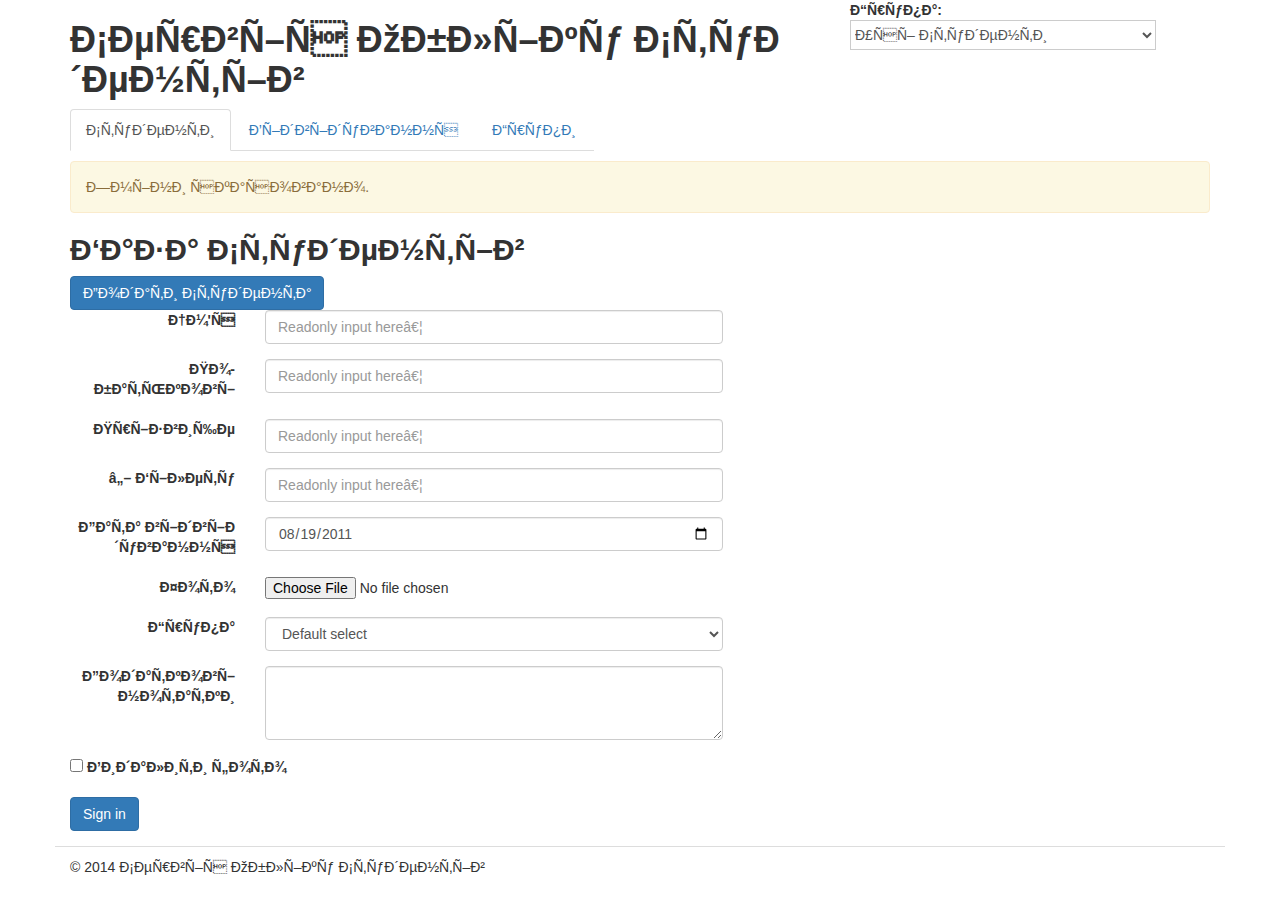
<file: static/form.html>
<!DOCTYPE html>
<html lang=”uk”>

	<head>
		<meta charset=”UTF-8”/>
		<title>Сервіс Обліку Студентів</title>
		<meta name=”description” value=”Система Обліку Студентів Навчального Закладу” />
		<meta name="viewport" content="width=device-width, initial-scale=1, shrink-to-fit=no" >
		<!-- Include Styles -->
		<!-- Latest compiled   and minified CSS -->
		<link  rel = "stylesheet"  href = "https://maxcdn.bootstrapcdn.com/bootstrap/3.3.1/css/bootstrap.min.css" >
		<link rel="stylesheet" href="./css/main.css"
<!-- jQuery library -->
<script src="https://ajax.googleapis.com/ajax/libs/jquery/3.3.1/jquery.min.js"></script>

<!-- Latest compiled JavaScript -->
<script src="https://maxcdn.bootstrapcdn.com/bootstrap/3.4.0/js/bootstrap.min.js"></script>
		<style type=”text/css”>.col-xs-12, .col-xs-4, .col-xs-8 {border: 1px solid red;}</style>
	</head>
	<body>
		<!-- Start Container -->
		<div class="container">

			<!-- Start Header -->
			<div class="row" id="header">

				<!-- Logo -->
				<div class="col-xs-8">
					<h1>Сервіс Обліку Студентів</h1>
				</div>

				<!-- Groups Selector -->
				<div class="col-xs-4" id="group-selector">
					<strong>Група:</strong>
					<select>
						<option value="">Усі Студенти</option>
						<option value="">МтМ - 21, Подоба Віталій (No 254)</option>
						<option value="">МтМ - 22, Корост Андрій (No 2123)</option>
					</select>
				</div>
			</div>
			<!-- End Header -->

			<!-- Start SubHeader -->
			<div class="row" id="sub-header">
				<div class="collapse navbar-collapse col-xs-12">
					<ul class="nav nav-tabs" role="tablist">
						<li role="presentation" class="active"><a href="#">Студенти</a></li>
						<li role="presentation"><a href="#">Відвідування</a></li>
						<li role="presentation"><a href="#"">Групи</a></li>
					</ul>
				</div>
			</div>
			<!-- End SubHeader -->

			<!-- Start Main Page Content -->
			<div class="row" id="content-columns">
				<div class="col-xs-12" id="content-column">

					<!-- Status Message -->
					<div class="alert alert-warning">
						Зміни скасовано.
					</div>
					<h2>База Студентів</h2>

					<!-- Add Student Button -->
					<a class="btn btn-primary" href="#">Додати Студента</a>
					<div class="align-self-center">
						<!-- Start Students Listing -->
						<form >	
							<div class="form-group row">
								<label for="inputEmail3" class="col-sm-2 col-form-label ">Ім'я</label>
							    <div class="col-sm-5">
							      	<input class="form-control" type="text" placeholder="Readonly input here…" >
						    	</div>
						  	</div>
						  	<div class="form-group row">
								<label for="inputEmail3" class="col-sm-2 col-form-label">По-батькові</label>
							    <div class="col-sm-5">
							      	<input class="form-control" type="text" placeholder="Readonly input here…" >
						    	</div>
						  	</div>
						  	<div class="form-group row">
								<label for="inputEmail3" class="col-sm-2 col-form-label">Прізвище</label>
							    <div class="col-sm-5">
							      	<input class="form-control" type="text" placeholder="Readonly input here…" >
						    	</div>
						  	</div>
						  	<div class="form-group row">
								<label for="inputEmail3" class="col-sm-2 col-form-label">№ Білету</label>
							    <div class="col-sm-5">
							      	<input class="form-control" type="text" placeholder="Readonly input here…" >
						    	</div>
						  	</div>
						  	<div class="form-group row">
								<label for="example-date-input" class="col-sm-2 col-form-label">Дата відвідування</label>
								<div class="col-sm-5">
									<input class="form-control" type="date" value="2011-08-19" id="example-date-input">
							    </div>
							</div>
						  	<div class="form-group row">
								<label for="example-date-input" class="col-sm-2 col-form-label">Фото</label>
								<div class="col-sm-5">
						   			<input type="file" class="form-control-file" id="exampleFormControlFile1">
						     	</div>
							</div>
							<div class="form-group row">
								<label for="example-date-input" class="col-sm-2 col-form-label">Група</label>
								<div class="col-sm-5">
									<select class="form-control">
									 	<option>Default select</option>
									</select>
								</div>
							</div>
							<div class="form-group row">
								<label for="example-date-input" class="col-sm-2 col-form-label">Додаткові нотатки</label>
								<div class="col-sm-5">
									<textarea class="form-control" id="exampleFormControlTextarea1" rows="3"></textarea>
								</div>
							</div>
							<div class="form-group row">
						    	<div class="col-sm-5">
						    		<div class="form-check">
						        		<input class="form-check-input" type="checkbox" id="gridCheck1">
						        		<label class="form-check-label" for="gridCheck1">Видалити фото</label>
						    		</div>
								</div>
							</div>
							<div class="form-group row">
						    	<div class="col-sm-2">
						    		<button type="submit" class="btn btn-primary">Sign in</button>
						    	</div>
							</div>
						</form>
						<!-- End Students Listing -->		
					</div>
				</div>
			</div>
			<!-- End Main Page Content -->
			<!-- Start Footer -->
			<div class="row" id="footer">
				<div class="col-xs-12">
				&copy; 2014 Сервіс Обліку Студентів
				</div>
			</div>
			<!-- End Footer -->
		</div>
		<!-- End Container -->
		<!-- Javascripts Section -->
		<!-- Optional JavaScript -->
	    <!-- jQuery first, then Popper.js, then Bootstrap JS -->
	    <script src="https://code.jquery.com/jquery-3.3.1.slim.min.js" integrity="sha384-q8i/X+965DzO0rT7abK41JStQIAqVgRVzpbzo5smXKp4YfRvH+8abtTE1Pi6jizo" crossorigin="anonymous"></script>
	    <script src="https://cdnjs.cloudflare.com/ajax/libs/popper.js/1.14.7/umd/popper.min.js" integrity="sha384-UO2eT0CpHqdSJQ6hJty5KVphtPhzWj9WO1clHTMGa3JDZwrnQq4sF86dIHNDz0W1" crossorigin="anonymous"></script>
	    <script src="https://stackpath.bootstrapcdn.com/bootstrap/4.3.1/js/bootstrap.min.js" integrity="sha384-JjSmVgyd0p3pXB1rRibZUAYoIIy6OrQ6VrjIEaFf/nJGzIxFDsf4x0xIM+B07jRM" crossorigin="anonymous"></script>
	</body>
</html>
</file>
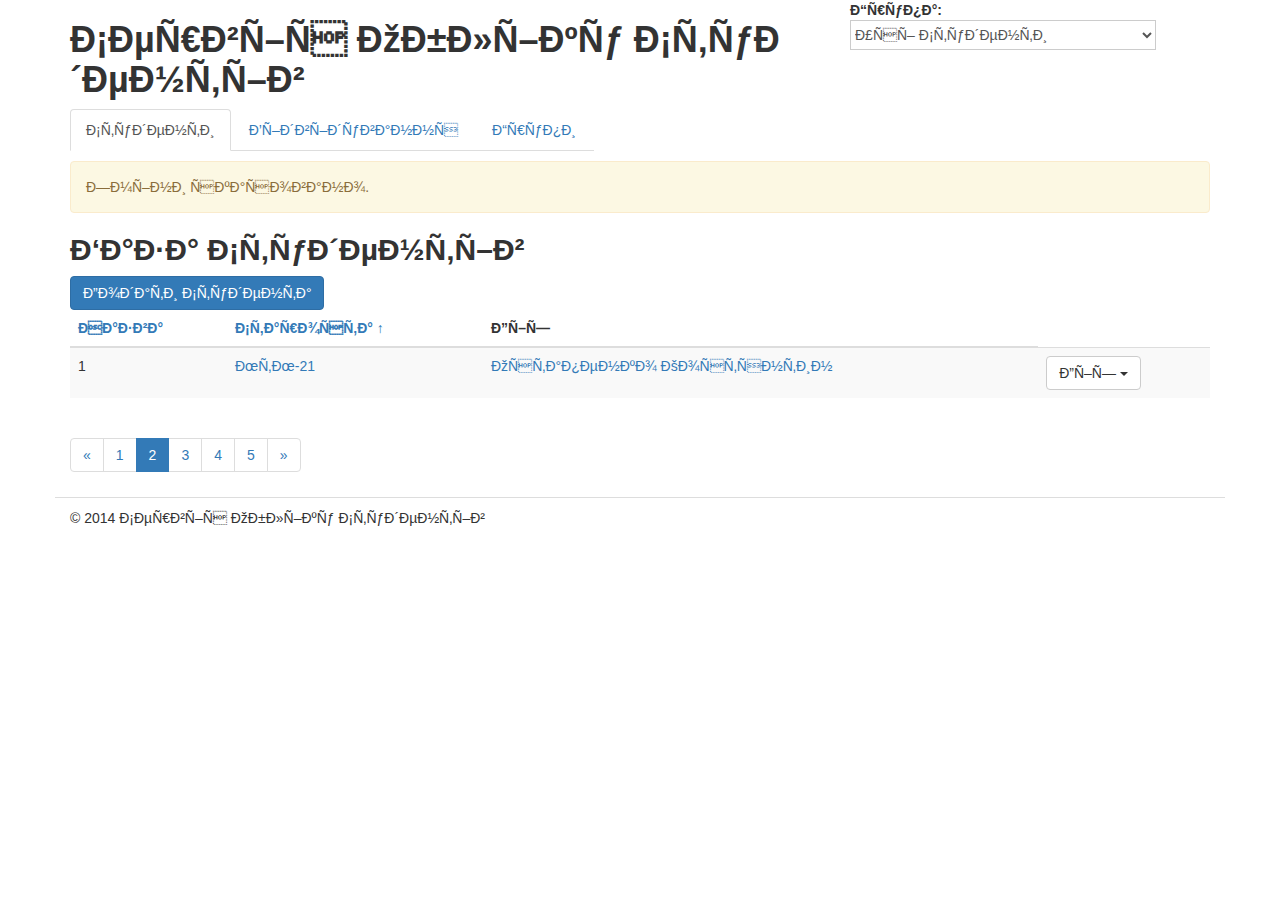
<file: static/grup.html>
<!DOCTYPE html>
<html lang=”uk”>

	<head>
		<meta charset=”UTF-8”/>
		<title>Сервіс Обліку Студентів</title>
		<meta name=”description” value=”Система Обліку Студентів Навчального Закладу” />
		<meta name="viewport" content="width=device-width, initial-scale=1, shrink-to-fit=no" >
		<!-- Include Styles -->
		<!-- Latest compiled   and minified CSS -->
		<link  rel = "stylesheet"  href = "https://maxcdn.bootstrapcdn.com/bootstrap/3.3.1/css/bootstrap.min.css" >
		<link rel="stylesheet" href="./css/main.css"
<!-- jQuery library -->
<script src="https://ajax.googleapis.com/ajax/libs/jquery/3.3.1/jquery.min.js"></script>

<!-- Latest compiled JavaScript -->
<script src="https://maxcdn.bootstrapcdn.com/bootstrap/3.4.0/js/bootstrap.min.js"></script>
		<style type=”text/css”>.col-xs-12, .col-xs-4, .col-xs-8 {border: 1px solid red;}</style>
	</head>
	<body>
		<!-- Start Container -->
		<div class="container">

			<!-- Start Header -->
			<div class="row" id="header">

				<!-- Logo -->
				<div class="col-xs-8">
					<h1>Сервіс Обліку Студентів</h1>
				</div>

				<!-- Groups Selector -->
				<div class="col-xs-4" id="group-selector">
					<strong>Група:</strong>
					<select>
						<option value="">Усі Студенти</option>
						<option value="">МтМ - 21, Подоба Віталій (No 254)</option>
						<option value="">МтМ - 22, Корост Андрій (No 2123)</option>
					</select>
				</div>
			</div>
			<!-- End Header -->

			<!-- Start SubHeader -->
			<div class="row" id="sub-header">
				<div class="collapse navbar-collapse col-xs-12">
					<ul class="nav nav-tabs" role="tablist">
						<li role="presentation" class="active"><a href="#">Студенти</a></li>
						<li role="presentation"><a href="#">Відвідування</a></li>
						<li role="presentation"><a href="#"">Групи</a></li>
					</ul>
				</div>
			</div>
			<!-- End SubHeader -->

			<!-- Start Main Page Content -->
			<div class="row" id="content-columns">
				<div class="col-xs-12" id="content-column">

					<!-- Status Message -->
					<div class="alert alert-warning">
						Зміни скасовано.
					</div>
					<h2>База Студентів</h2>

					<!-- Add Student Button -->
					<a class="btn btn-primary" href="#">Додати Студента</a>
					<div>
						<!-- Start Students Listing -->
						<table class="table table-hover table-striped">
							<thead>
								<tr>
									<th><a href="#/a></th>
									<th a href="#">Назва</th>
									<th><a href="#">Староста &uarr;</a></th>
									<th>Дії</th>
								</tr>
							</thead>
							<tbody>
								<tr>
									<td>1</td>
									<td><a a title="Редагувати" href="#">МтМ-21</a></td>
									<td><a title="Редагувати" href="#">Остапенко Костянтин</a></td>
									<td>
										<div class="dropdown">
											<button class="btn btn-default dropdown-toggle" id="dropdownMenu1" data-toggle="dropdown" aria-haspopup="true" aria-expanded="false">Дії 
											<span class="caret"></span>
											</button>
											<ul class="dropdown-menu" role="menu"  aria-labelledby="dropdownMenu1">
												<li role="presentation">
													<a role="menuitem" tabindex="-1" href="#">Відвідування</a>
												</li>
												<li role="presentation">
													<a role="menuitem" tabindex="-1" href="#">Редагування</a>
												</li>
												<li role="presentation">
													<a role="menuitem" tabindex="-1" href="#">Видалити</a>
												</li>
											</ul>
										</div>
									</td>
								</tr>
							</tbody>
						</table>
						<!-- End Students Listing -->
						<nav>
							<ul class="pagination">
								<li><a href="#">&laquo;</a></li>
								<li><a href="#">1</a></li>
								<li class="active"><a href="#">2</a></li>
								<li><a href="#">3</a></li>
								<li><a href="#">4</a></li>
								<li><a href="#">5</a></li>
								<li><a href="#">&raquo;</a></li>
							</ul>
						</nav>
					</div>
				</div>
			</div>
			<!-- End Main Page Content -->

			<!-- Start Footer -->
			<div class="row" id="footer">
				<div class="col-xs-12">
				&copy; 2014 Сервіс Обліку Студентів
				</div>
			</div>
			<!-- End Footer -->
		</div>
		<!-- End Container -->
		<!-- Javascripts Section -->
		<!-- Optional JavaScript -->
	    <!-- jQuery first, then Popper.js, then Bootstrap JS -->
	    <script src="https://code.jquery.com/jquery-3.3.1.slim.min.js" integrity="sha384-q8i/X+965DzO0rT7abK41JStQIAqVgRVzpbzo5smXKp4YfRvH+8abtTE1Pi6jizo" crossorigin="anonymous"></script>
	    <script src="https://cdnjs.cloudflare.com/ajax/libs/popper.js/1.14.7/umd/popper.min.js" integrity="sha384-UO2eT0CpHqdSJQ6hJty5KVphtPhzWj9WO1clHTMGa3JDZwrnQq4sF86dIHNDz0W1" crossorigin="anonymous"></script>
	    <script src="https://stackpath.bootstrapcdn.com/bootstrap/4.3.1/js/bootstrap.min.js" integrity="sha384-JjSmVgyd0p3pXB1rRibZUAYoIIy6OrQ6VrjIEaFf/nJGzIxFDsf4x0xIM+B07jRM" crossorigin="anonymous"></script>
	</body>
</html>
</file>
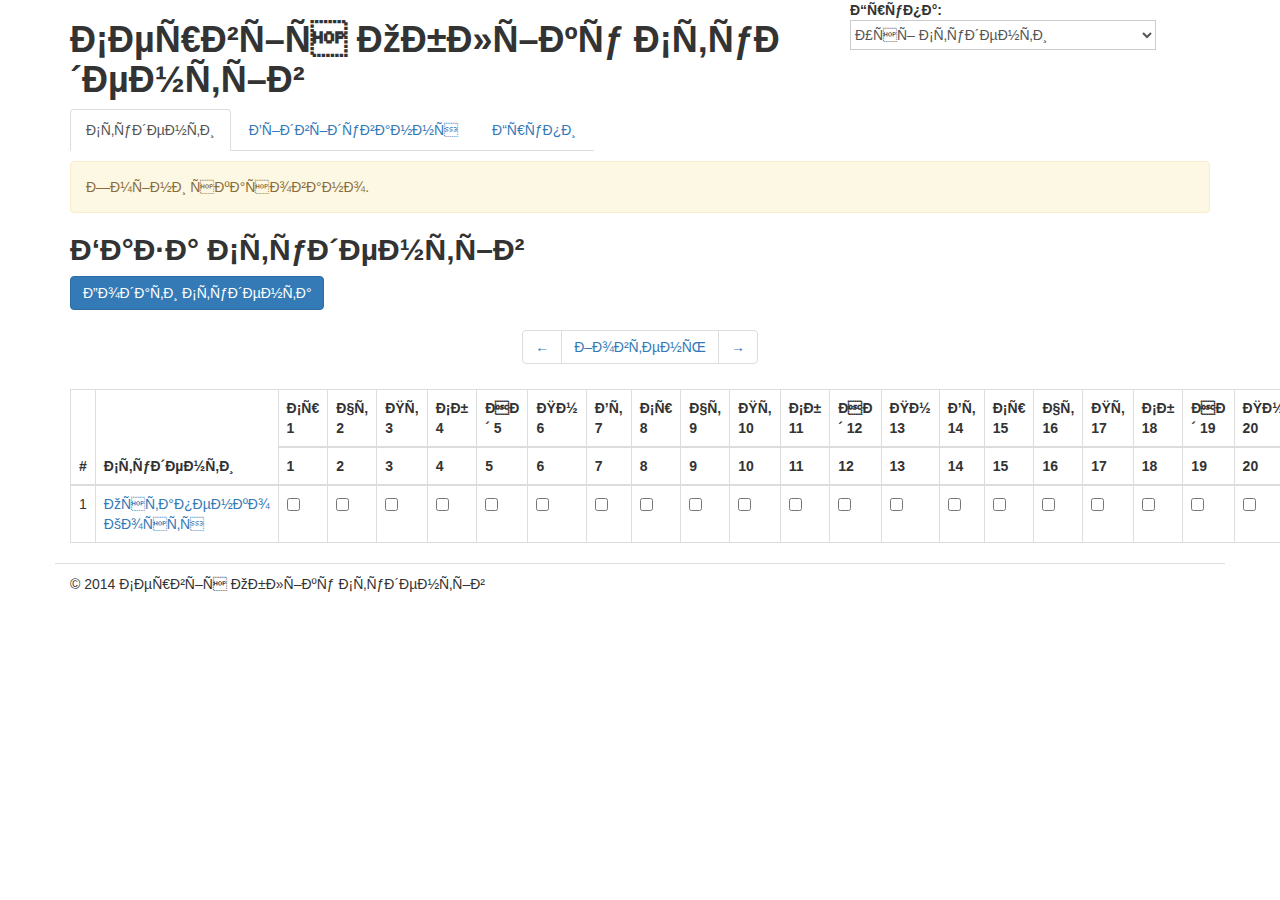
<file: static/visiting.html>
<!DOCTYPE html>
<html lang=”uk”>

	<head>
		<meta charset=”UTF-8”/>
		<title>Сервіс Обліку Студентів</title>
		<meta name=”description” value=”Система Обліку Студентів Навчального Закладу” />
		<meta name="viewport" content="width=device-width, initial-scale=1, shrink-to-fit=no" >
		<!-- Include Styles -->
		<!-- Latest compiled   and minified CSS -->
		<link  rel = "stylesheet"  href = "https://maxcdn.bootstrapcdn.com/bootstrap/3.3.1/css/bootstrap.min.css" >
		<link rel="stylesheet" href="./css/main.css"
<!-- jQuery library -->
<script src="https://ajax.googleapis.com/ajax/libs/jquery/3.3.1/jquery.min.js"></script>

<!-- Latest compiled JavaScript -->
<script src="https://maxcdn.bootstrapcdn.com/bootstrap/3.4.0/js/bootstrap.min.js"></script>
		<style type=”text/css”>.col-xs-12, .col-xs-4, .col-xs-8 {border: 1px solid red;}</style>
	</head>
	<body>
		<!-- Start Container -->
		<div class="container">

			<!-- Start Header -->
			<div class="row" id="header">

				<!-- Logo -->
				<div class="col-xs-8">
					<h1>Сервіс Обліку Студентів</h1>
				</div>

				<!-- Groups Selector -->
				<div class="col-xs-4" id="group-selector">
					<strong>Група:</strong>
					<select>
						<option value="">Усі Студенти</option>
						<option value="">МтМ - 21, Подоба Віталій (No 254)</option>
						<option value="">МтМ - 22, Корост Андрій (No 2123)</option>
					</select>
				</div>
			</div>
			<!-- End Header -->

			<!-- Start SubHeader -->
			<div class="row" id="sub-header">
				<div class="collapse navbar-collapse col-xs-12">
					<ul class="nav nav-tabs" role="tablist">
						<li role="presentation" class="active"><a href="#">Студенти</a></li>
						<li role="presentation"><a href="#">Відвідування</a></li>
						<li role="presentation"><a href="#"">Групи</a></li>
					</ul>
				</div>
			</div>
			<!-- End SubHeader -->

			<!-- Start Main Page Content -->
			<div class="row" id="content-columns">
				<div class="col-xs-12" id="content-column">

					<!-- Status Message -->
					<div class="alert alert-warning">
						Зміни скасовано.
					</div>
					<h2>База Студентів</h2>

					<!-- Add Student Button -->
					<a class="btn btn-primary" href="#">Додати Студента</a>
					<div>
						<!-- Start Students Listing -->
						<div class="text-center">
							<nav>
								<ul class="pagination">
									<li><a href="#">&#8592;</a></li>
									<li><a href="#">Жовтень</a></li>
									<li><a href="#">&#8594;</a></li>
								</ul>
							</nav>
						</div>
						<table class="table table-hover table-bordered">
							<thead>
								<tr>
									<th rowspan="2" scope="col">#</th>
									<th rowspan="2" scope="col">Студенти</th>
									<th scope="col">Ср 1</th>
									<th scope="col">Чт 2</th>
									<th scope="col">Пт 3</th>
									<th scope="col">Сб 4</th>
									<th scope="col">Нд 5</th>
									<th scope="col">Пн 6</th>
									<th scope="col">Вт 7</th>
									<th scope="col">Ср 8</th>
									<th scope="col">Чт 9</th>
									<th scope="col">Пт 10</th>
									<th scope="col">Сб 11</th>
									<th scope="col">Нд 12</th>
									<th scope="col">Пн 13</th>
									<th scope="col">Вт 14</th>
									<th scope="col">Ср 15</th>
									<th scope="col">Чт 16</th>
									<th scope="col">Пт 17</th>
									<th scope="col">Сб 18</th>
									<th scope="col">Нд 19</th>
									<th scope="col">Пн 20</th>
									<th scope="col">Вт 21</th>
									<th scope="col">Ср 22</th>
									<th scope="col">Чт 23</th>
									<th scope="col">Пт 24</th>
									<th scope="col">Сб 25</th>
									<th scope="col">Нд 26</th>
									<th scope="col">Пн 27</th>
									<th scope="col">Вт 28</th>
									<th scope="col">Ср 29</th>
									<th scope="col">Чт 30</th>
									<th scope="col">Пт 31</th>
								</tr>
								<tr>
									<th scope="col">1</th>
									<th scope="col">2</th>
									<th scope="col">3</th>
									<th scope="col">4</th>
									<th scope="col">5</th>
									<th scope="col">6</th>
									<th scope="col">7</th>
									<th scope="col">8</th>
									<th scope="col">9</th>
									<th scope="col">10</th>
									<th scope="col">11</th>
									<th scope="col">12</th>
									<th scope="col">13</th>
									<th scope="col">14</th>
									<th scope="col">15</th>
									<th scope="col">16</th>
									<th scope="col">17</th>
									<th scope="col">18</th>
									<th scope="col">19</th>
									<th scope="col">20</th>
									<th scope="col">21</th>
									<th scope="col">22</th>
									<th scope="col">23</th>
									<th scope="col">24</th>
									<th scope="col">25</th>
									<th scope="col">26</th>
									<th scope="col">27</th>
									<th scope="col">28</th>
									<th scope="col">29</th>
									<th scope="col">30</th>
									<th scope="col">31</th>
								</tr>
							</thead>
							<tbody>
								<tr>
									<td>1</td>
									<td><a title="Редагувати" href="#">Остапенко Костя</td>
									<td>
										<div class="form-check">
											<input type="checkbox" class="form-check-input" id="exampleCheck1">
  										</div>
  									</td>
									<td>
										<div class="form-check">
											<input type="checkbox" class="form-check-input" id="exampleCheck1">
  										</div>
									</td>
									<td>
										<div class="form-check">
											<input type="checkbox" class="form-check-input" id="exampleCheck1">
  										</div>
									</td>
									<td>
										<div class="form-check">
											<input type="checkbox" class="form-check-input" id="exampleCheck1">
  										</div>
									</td>
									<td>
										<div class="form-check">
											<input type="checkbox" class="form-check-input" id="exampleCheck1">
  										</div>
									</td>
									<td>
										<div class="form-check">
											<input type="checkbox" class="form-check-input" id="exampleCheck1">
  										</div>
									</td>
									<td>
										<div class="form-check">
											<input type="checkbox" class="form-check-input" id="exampleCheck1">
  										</div>
									</td>
									<td>
										<div class="form-check">
											<input type="checkbox" class="form-check-input" id="exampleCheck1">
  										</div>
									</td>
									<td>
										<div class="form-check">
											<input type="checkbox" class="form-check-input" id="exampleCheck1">
  										</div>
									</td>
									<td>
										<div class="form-check">
											<input type="checkbox" class="form-check-input" id="exampleCheck1">
  										</div>
									</td>
									<td>
										<div class="form-check">
											<input type="checkbox" class="form-check-input" id="exampleCheck1">
  										</div>
									</td>
									<td>
										<div class="form-check">
											<input type="checkbox" class="form-check-input" id="exampleCheck1">
  										</div>
									</td>
									<td>
										<div class="form-check">
											<input type="checkbox" class="form-check-input" id="exampleCheck1">
  										</div>
									</td>
									<td>
										<div class="form-check">
											<input type="checkbox" class="form-check-input" id="exampleCheck1">
  										</div>
									</td>
									<td>
										<div class="form-check">
											<input type="checkbox" class="form-check-input" id="exampleCheck1">
  										</div>
									</td>
									<td>
										<div class="form-check">
											<input type="checkbox" class="form-check-input" id="exampleCheck1">
  										</div>
									</td>
									<td>
										<div class="form-check">
											<input type="checkbox" class="form-check-input" id="exampleCheck1">
  										</div>
									</td>
									<td>
										<div class="form-check">
											<input type="checkbox" class="form-check-input" id="exampleCheck1">
  										</div>
									</td>
									<td>
										<div class="form-check">
											<input type="checkbox" class="form-check-input" id="exampleCheck1">
  										</div>
									</td>
									<td>
										<div class="form-check">
											<input type="checkbox" class="form-check-input" id="exampleCheck1">
  										</div>
									</td>
									<td>
										<div class="form-check">
											<input type="checkbox" class="form-check-input" id="exampleCheck1">
  										</div>
									</td>
									<td>
										<div class="form-check">
											<input type="checkbox" class="form-check-input" id="exampleCheck1">
  										</div>
									</td>
									<td>
										<div class="form-check">
											<input type="checkbox" class="form-check-input" id="exampleCheck1">
  										</div>
									</td>
									<td>
										<div class="form-check">
											<input type="checkbox" class="form-check-input" id="exampleCheck1">
  										</div>
									</td>
									<td>
										<div class="form-check">
											<input type="checkbox" class="form-check-input" id="exampleCheck1">
  										</div>
									</td>
									<td>
										<div class="form-check">
											<input type="checkbox" class="form-check-input" id="exampleCheck1">
  										</div>
									</td>
									<td>
										<div class="form-check">
											<input type="checkbox" class="form-check-input" id="exampleCheck1">
  										</div>
									</td>
									<td>
										<div class="form-check">
											<input type="checkbox" class="form-check-input" id="exampleCheck1">
  										</div>
									</td>
									<td>
										<div class="form-check">
											<input type="checkbox" class="form-check-input" id="exampleCheck1">
  										</div>
									</td>
									<td>
										<div class="form-check">
											<input type="checkbox" class="form-check-input" id="exampleCheck1">
  										</div>
									</td>
									<td>
										<div class="form-check">
											<input type="checkbox" class="form-check-input" id="exampleCheck1">
  										</div>
									</td>
								</tr>
							</tbody>
						</table>
						<!-- End Students Listing -->
						
					</div>
				</div>
			</div>
			<!-- End Main Page Content -->

			<!-- Start Footer -->
			<div class="row" id="footer">
				<div class="col-xs-12">
				&copy; 2014 Сервіс Обліку Студентів
				</div>
			</div>
			<!-- End Footer -->
		</div>
		<!-- End Container -->
		<!-- Javascripts Section -->
		<!-- Optional JavaScript -->
	    <!-- jQuery first, then Popper.js, then Bootstrap JS -->
	    <script src="https://code.jquery.com/jquery-3.3.1.slim.min.js" integrity="sha384-q8i/X+965DzO0rT7abK41JStQIAqVgRVzpbzo5smXKp4YfRvH+8abtTE1Pi6jizo" crossorigin="anonymous"></script>
	    <script src="https://cdnjs.cloudflare.com/ajax/libs/popper.js/1.14.7/umd/popper.min.js" integrity="sha384-UO2eT0CpHqdSJQ6hJty5KVphtPhzWj9WO1clHTMGa3JDZwrnQq4sF86dIHNDz0W1" crossorigin="anonymous"></script>
	    <script src="https://stackpath.bootstrapcdn.com/bootstrap/4.3.1/js/bootstrap.min.js" integrity="sha384-JjSmVgyd0p3pXB1rRibZUAYoIIy6OrQ6VrjIEaFf/nJGzIxFDsf4x0xIM+B07jRM" crossorigin="anonymous"></script>
	</body>
</html>
</file>
<file: static/css/main.css>
/* Global Style */
h1, h2, h3, h4, h5, h6{
	font-weight: bold;
}

.alert {
	margin-top: 10px;
}

#footer {
	border-top: 1px solid #dddddd;
	padding-top: 10px;
}

/* Groups Selector */

#group-selector select {
	margin: 0;
	width: 85%;
	background-color: #ffffff;
	border: 1px solid #cccccc;
	height: 30px;
	line-height: 30px;
	color: #555555;
}

.center {
  display: block;
  margin-left: auto;
  margin-right: auto;
}

label{
	text-align: right;
}
</file>
